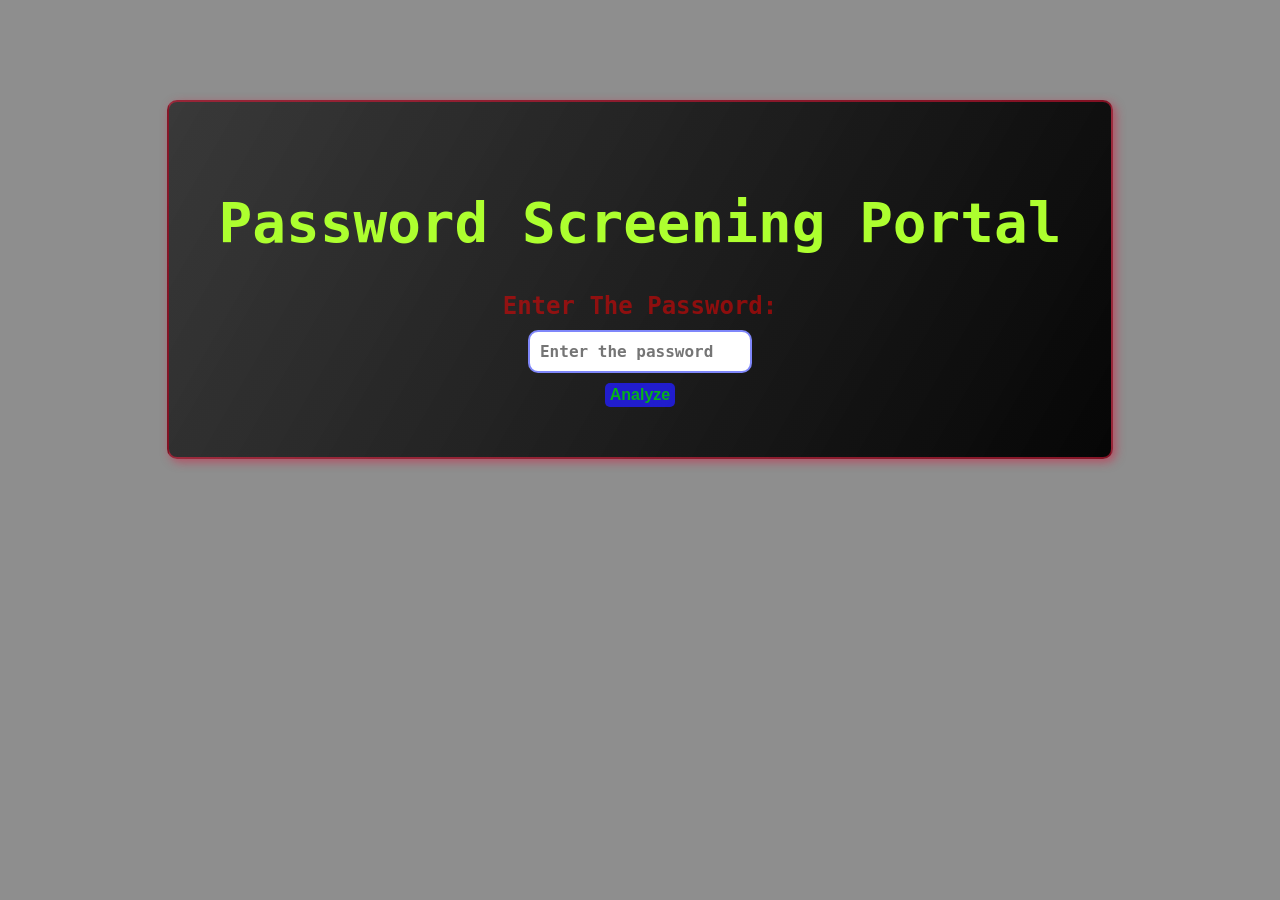
<file: index.html>
<!DOCTYPE html>
<html lang="en">
<head>
    <meta charset="UTF-8">
    <meta name="viewport" content="width=device-width, initial-scale=1.0">
    <title>Password Screening Portal</title>
    <link rel="stylesheet" href="passwordStyle.css">
</head>
<body>
    <div class="container">
    <h1 id="myHeading">Password Screening Portal</h1>
    <form class="inputForm">
        <label for="password" id="label1">Enter The Password:</label><br>
        <input type="password" class="pwdInput" id="password" placeholder="Enter the password"><br>
        <button type="submit">Analyze</button>
    </form>
    <div class="result">
        <p class="lengthCheck" data-text="The length is more than 8 characters">The length is more than 8 characters</p>
        <p class="lowerCaseCheck" data-text="Includes Lower Case">Includes Lower Case</p>
        <p class="upperCaseCheck" data-text="Includes Upper Case">Includes Upper Case</p>
        <p class="symbolCheck" data-text="Includes Special Characters">Includes Special Characters</p>
        <p class="numberCheck" data-text="Includes Numbers">Includes Numbers</p>
        <p class="vulCheck">Checking Breach Database...</p>
    </div>
</div>

    




    <script src="passwordtest.js"></script>
</body>
</html>
</file>
<file: passwordStyle.css>
body{
    margin: 0;
    display: flex;
    flex-direction: column;
    align-items: center;
    background-color: hsla(0, 2%, 12%, 0.5);
}

.container{
    border: 2px solid hsla(350, 98%, 55%, 0.5);
    border-radius: 10px;
    box-shadow: 3px 3px 10px rgba(220, 20, 60, 0.5);
    margin-top: 100px;
    align-items: center;
    text-align: center;
    justify-content: center;
    background: linear-gradient(300deg, hsla(0, 0%, 0%, 0.959), hsla(0, 0%, 9%, 0.712));;
    padding: 50px;
    min-width: 300px;
    display: flex;
    flex-direction: column;
    
}

h1{
    font-family: monospace;
    color: greenyellow;
    font-weight: bold;
    font-size: 3.5rem;
}

label{
    font-family: monospace;
    font-size: 1.5rem;
    color: hsla(0, 100%, 50%, 0.5);
    font-weight: bold;
    padding-bottom: 50px;
}

.pwdInput{
    padding: 10px;
    font-size: 1rem;
    font-weight: bold;
    border: 2px solid hsla(236, 100%, 48%, 0.5);
    border-radius: 10px;
    margin: 10px;
    width: 200px;
    color: hsl(240, 94%, 19%);
    font-family: monospace;
}

.pwdInput:hover{
    border: 2px solid hsla(115, 100%, 48%, 0.9);
}

button[type="submit"]{
    padding: 3px 5px;
    font-weight: bold;
    font-size: 1rem;
    background-color: hsla(241, 96%, 55%, 0.795);
    color: rgb(5, 177, 28);
    border: none;
    border-radius: 5px;
    cursor: pointer;

}

button[type="submit"]:hover{
    color: red;
    border-color: greenyellow;
    border: 1px solid;

}


.result {
    display: none; 
    margin-top: 30px;
    text-align: left; 
    min-width: 250px;
}

.result p {
    font-family: monospace;
    font-weight: bold;
    margin: 10px 0;
}
</file>
